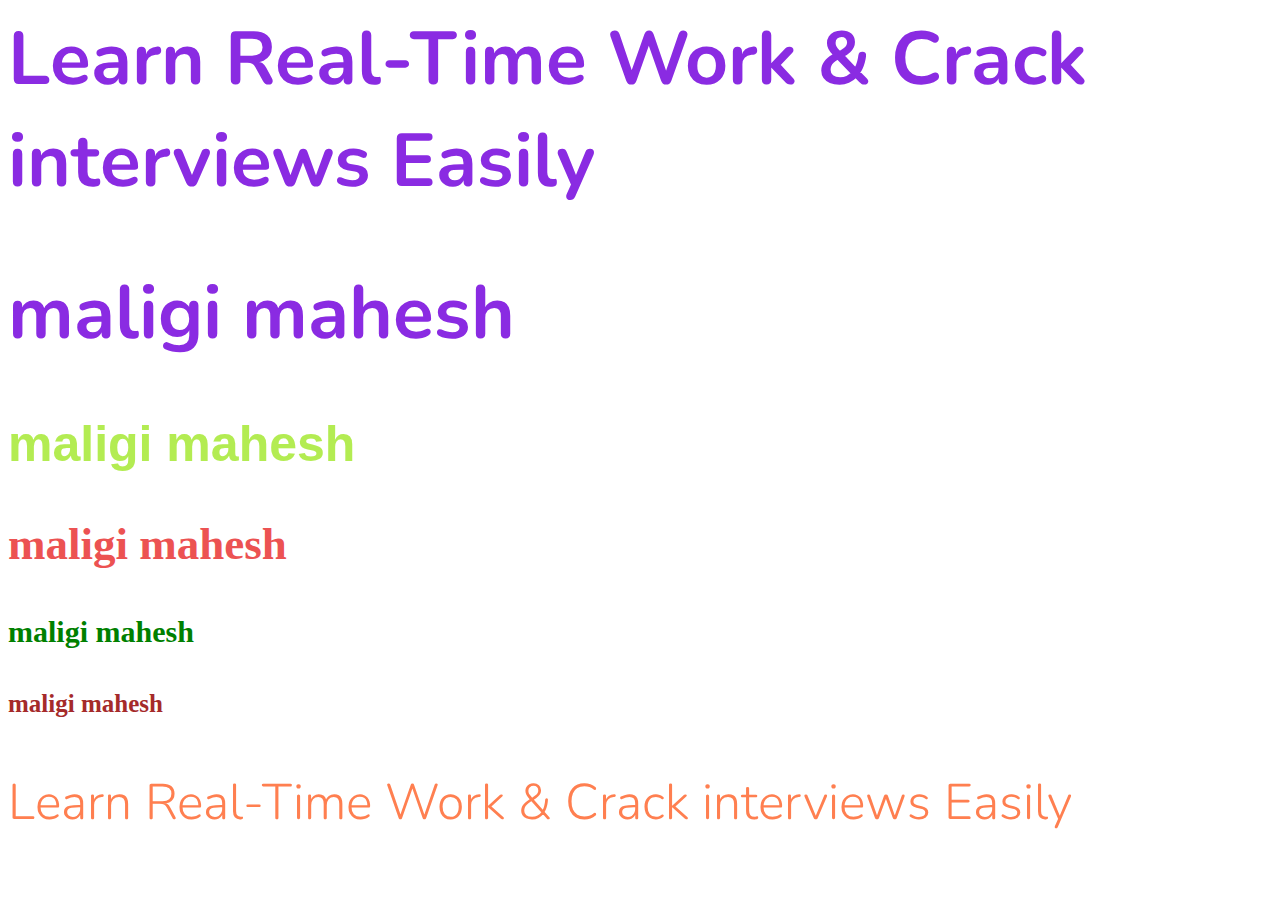
<file: css.htm>
<html>

<head>
    <title> css styles </title>


    <link href="https://fonts.googleapis.com/css2?family=Nunito:ital,wght@0,200..1000;1,200..1000&display=swap"
        rel="stylesheet">
    <style>
        h1{
            color: blueviolet;
            font-size: 75px;
            font-family: nunito;
        }
        h2{
            color: #b3ec52;
            font-size: 50;
            font-family: 'Lucida Sans', 'Lucida Sans Regular', 'Lucida Grande', 'Lucida Sans Unicode', Geneva, Verdana, sans-serif;

        }
        h3{
            color: #ec5252;
            font-size: 45px;
            font-family: 'Times New Roman', Times, serif;
        }
        h4{
            color: green;
            font-size: 30px;
            font-family: 'Times New Roman', Times, serif;
        }
        h5{
            color:brown;
            font-size: 25px;
            font-family: 'Times New Roman', Times, serif;
        }
        p{
            color: coral;
            font-size: 50px;
            font-family: nunito;
            font-weight: 300;
        }
        
    </style>
</head>

<body>
    <h1> Learn Real-Time Work & Crack interviews Easily </h1>
    <h1> maligi mahesh </h1>
    <h2> maligi mahesh </h2>
    <h3>maligi mahesh</h3>
    <h4>maligi mahesh</h4>
    <h5>maligi mahesh</h5>
    <p> Learn Real-Time Work & Crack interviews Easily </p>
</body>

</html>
</file>
